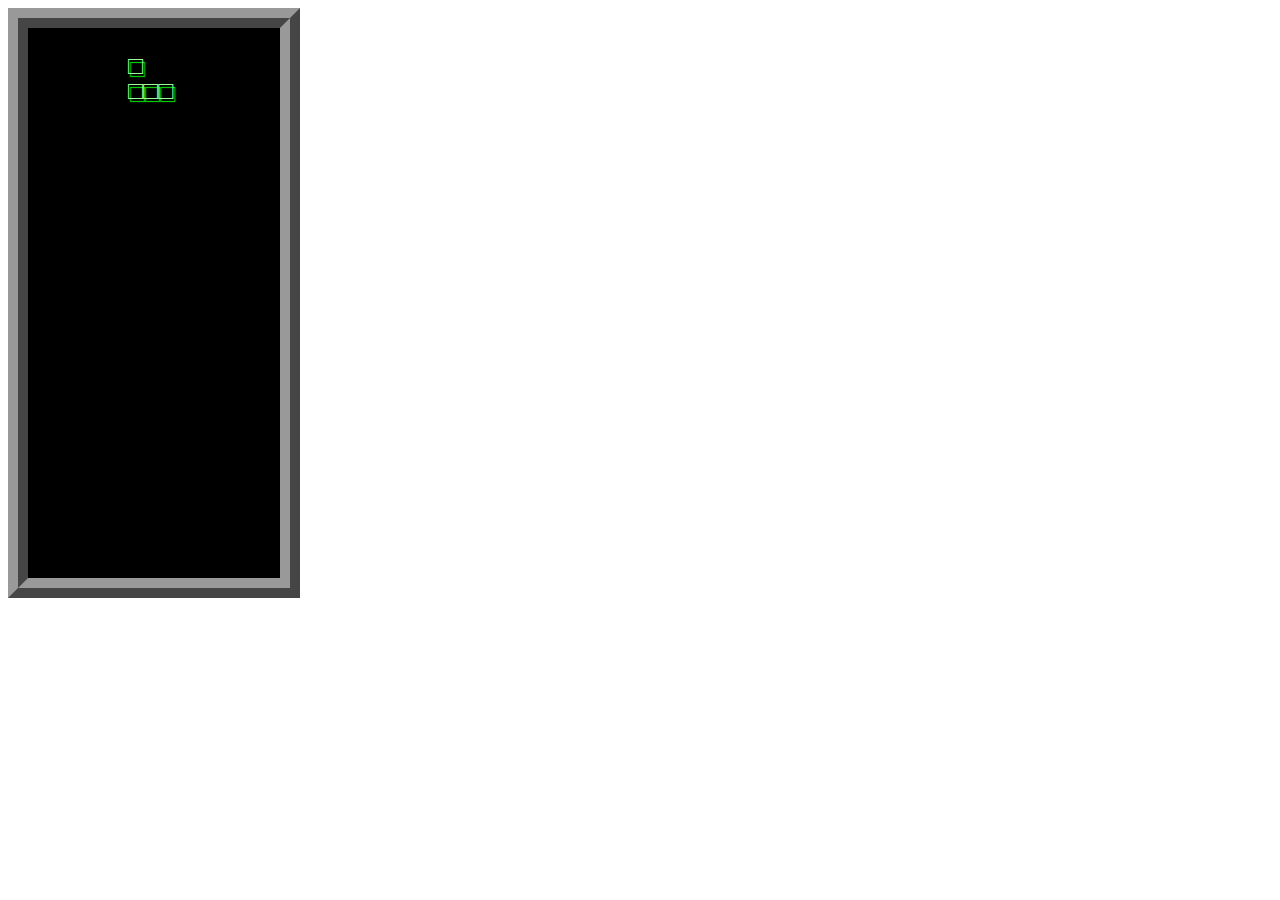
<file: Tetris.html>
<!doctype html>
        <html>

                <body>
                    <div id="box" style="width:252px;font:25px/25px 宋体;background:#000;color:#9f9;border:#999 20px ridge;text-shadow:2px 3px 1px #0f0;"></div>
                        <script>
                                        //          console.log('%c  小仙女Albee  VX：k2Romm  ', 'text-shadow: 3px 1px 1px grey;background-image:-webkit-gradient( linear, left top, right top, color-stop(0, #f22), color-stop(0.15, #f2f), color-stop(0.3, #22f), color-stop(0.45, #2ff), color-stop(0.6, #2f2),color-stop(0.75, #2f2), color-stop(0.9, #ff2), color-stop(1, #f22) );color:transparent;-webkit-background-clip: text;font-size:5em;');

                                        // console.log("%c 去医院体检，医生拿着我的报告单说：", "font-size:20pt");   
                                        // console.log("%c 幸亏你来的早啊。", "font-size:20pt"); 
                                        // console.log("%c 在我惊出一身冷汗的时候，", "font-size:20pt"); 
                                        // console.log("%c 医生不慌不忙的说：", "font-size:20pt"); 
                                        // console.log("%c 再晚点，我就下班了。。。", "font-size:20pt"); 
                                        
                                        var map=eval("["+Array(23).join("0x801,")+"0xfff]");
                                        var tatris=[[0x6600],[0x2222,0xf00],[0xc600,0x2640],[0x6c00,0x4620],[0x4460,0x2e0,0x6220,0x740],[0x2260,0xe20,0x6440,0x4700],[0x2620,0x720,0x2320,0x2700]];
                                        var keycom={"38":"rotate(1)","40":"down()","37":"move(2,1)","39":"move(0.5,-1)"};
                                        var dia, pos, bak, run;
                                        function start(){
                                            dia=tatris[~~(Math.random()*7)];
                                            bak=pos={fk:[],y:0,x:4,s:~~(Math.random()*4)};
                                            rotate(0);
                                        }
                                        function over(){
                                            document.onkeydown=null;
                                            clearInterval(run);
                                            alert("GAME OVER");
                                        }
                                        function update(t){
                                            bak={fk:pos.fk.slice(0),y:pos.y,x:pos.x,s:pos.s};
                                            if(t) return;
                                            for(var i=0,a2=""; i<22; i++)
                                              a2+=map[i].toString(2).slice(1,-1)+"<br/>";
                                            for(var i=0,n; i<4; i++)
                                              if(/([^0]+)/.test(bak.fk[i].toString(2).replace(/1/g,"\u25a1")))
                                              a2=a2.substr(0,n=(bak.y+i+1)*15-RegExp.$_.length-4)+RegExp.$1+a2.slice(n+RegExp.$1.length);
                                            document.getElementById("box").innerHTML=a2.replace(/1/g,"\u25a0").replace(/0/g,"\u3000");
                                        }
                                        function is(){
                                            for(var i=0; i<4; i++)
                                              if((pos.fk[i]&map[pos.y+i])!=0) return pos=bak;
                                        }
                                        function rotate(r){
                                            var f=dia[pos.s=(pos.s+r)%dia.length];
                                            for(var i=0; i<4; i++)
                                              pos.fk[i]=(f>>(12-i*4)&15)<<pos.x;
                                            update(is());
                                        }
                                        function down(){
                                            ++pos.y;
                                            if(is()){
                                              for(var i=0; i<4 && pos.y+i<22; i++)
                                              if((map[pos.y+i]|=pos.fk[i])==0xfff)
                                              map.splice(pos.y+i,1), map.unshift(0x801);
                                              if(map[1]!=0x801) return over();
                                              start();
                                            }
                                            update();
                                        }
                                        function move(t,k){
                                            pos.x+=k;
                                            for(var i=0; i<4; i++)
                                              pos.fk[i]*=t;
                                            update(is());
                                        }
                                        document.onkeydown=function(e){
                                            eval(keycom[(e?e:event).keyCode]);
                                        };
                                        start();
                                        run=setInterval("down()",400);
                        </script>
                </body>
        </html>
</file>
